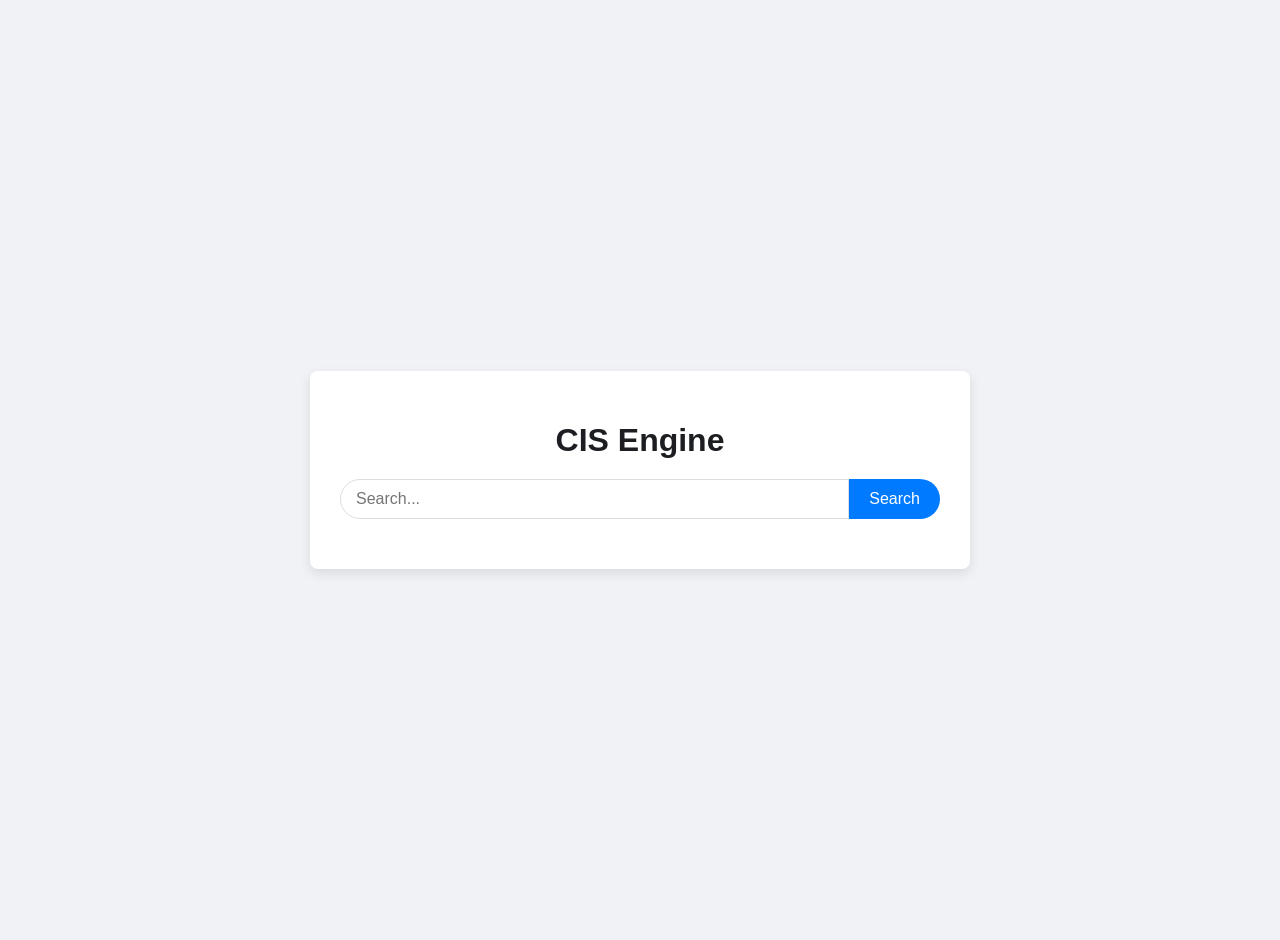
<file: web/static/index.html>
<!DOCTYPE html>
<html lang="en">
<head>
    <meta charset="UTF-8">
    <meta name="viewport" content="width=device-width, initial-scale=1.0">
    <title>CIS Engine Search</title>
    <link rel="stylesheet" href="style.css">
</head>
<body>
    <div class="container">
        <h1>CIS Engine</h1>
        <div class="search-box">
            <input type="text" id="search-input" placeholder="Search...">
            <button id="search-button">Search</button>
        </div>
        <div id="results-container"></div>
    </div>
    <script src="script.js"></script>
</body>
</html>
</file>
<file: web/static/style.css>
body {
    font-family: -apple-system, BlinkMacSystemFont, 'Segoe UI', Roboto, Helvetica, Arial, sans-serif;
    background-color: #f0f2f5;
    color: #333;
    margin: 0;
    padding: 20px;
    display: flex;
    justify-content: center;
    align-items: center;
    min-height: 100vh;
}

.container {
    width: 100%;
    max-width: 600px;
    background-color: #fff;
    padding: 30px;
    border-radius: 8px;
    box-shadow: 0 4px 12px rgba(0, 0, 0, 0.1);
}

h1 {
    text-align: center;
    color: #1c1e21;
    margin-bottom: 20px;
}

.search-box {
    display: flex;
    margin-bottom: 20px;
}

#search-input {
    flex-grow: 1;
    padding: 10px 15px;
    font-size: 16px;
    border: 1px solid #ddd;
    border-radius: 20px 0 0 20px;
    outline: none;
    transition: border-color 0.2s;
}

#search-input:focus {
    border-color: #007bff;
}

#search-button {
    padding: 10px 20px;
    font-size: 16px;
    background-color: #007bff;
    color: white;
    border: none;
    border-radius: 0 20px 20px 0;
    cursor: pointer;
    transition: background-color 0.2s;
}

#search-button:hover {
    background-color: #0056b3;
}

#results-container .result {
    padding: 15px;
    border-bottom: 1px solid #eee;
}

#results-container .result:last-child {
    border-bottom: none;
}

#results-container .result h3 {
    margin: 0 0 5px 0;
}

#results-container .result a {
    color: #007bff;
    text-decoration: none;
}

#results-container .result a:hover {
    text-decoration: underline;
}

#results-container .result p {
    margin: 0;
    color: #666;
}
</file>
